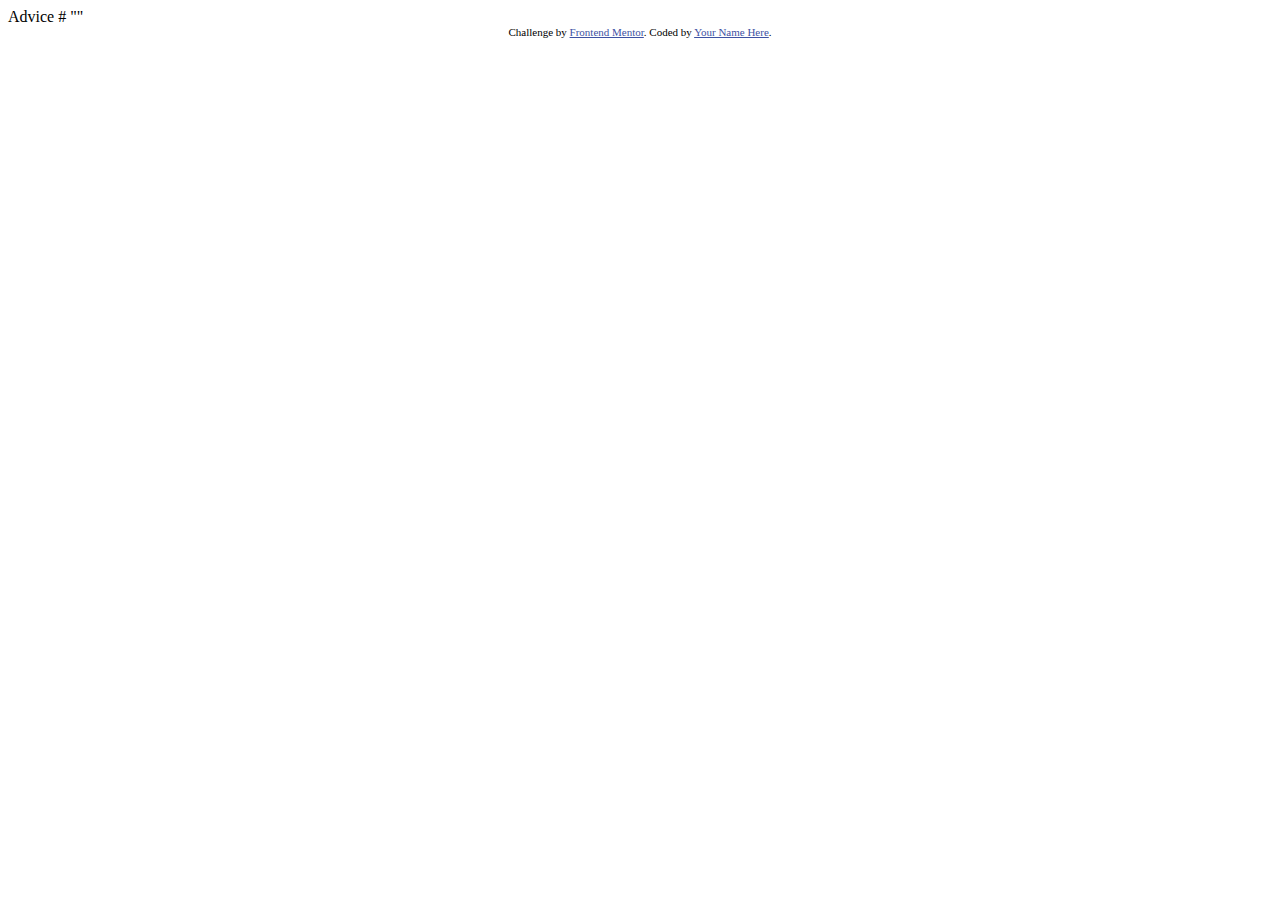
<file: challenge/index.html>
<!DOCTYPE html>
<html lang="en">
  <head>
    <meta charset="UTF-8" />
    <meta name="viewport" content="width=device-width, initial-scale=1.0" />
    <!-- displays site properly based on user's device -->

    <link rel="icon" type="image/png" sizes="32x32" href="./images/favicon-32x32.png" />

    <title>Frontend Mentor | Advice generator app</title>

    <!-- Feel free to remove these styles or customise in your own stylesheet 👍 -->
    <style>
      .attribution {
        font-size: 11px;
        text-align: center;
      }
      .attribution a {
        color: hsl(228, 45%, 44%);
      }
    </style>
  </head>
  <body>
    Advice #<!-- Advice ID goes here -->

    "<!-- Advice text goes here -->"

    <div class="attribution">
      Challenge by
      <a href="https://www.frontendmentor.io?ref=challenge" target="_blank">Frontend Mentor</a>.
      Coded by <a href="#">Your Name Here</a>.
    </div>
  </body>
</html>
</file>
